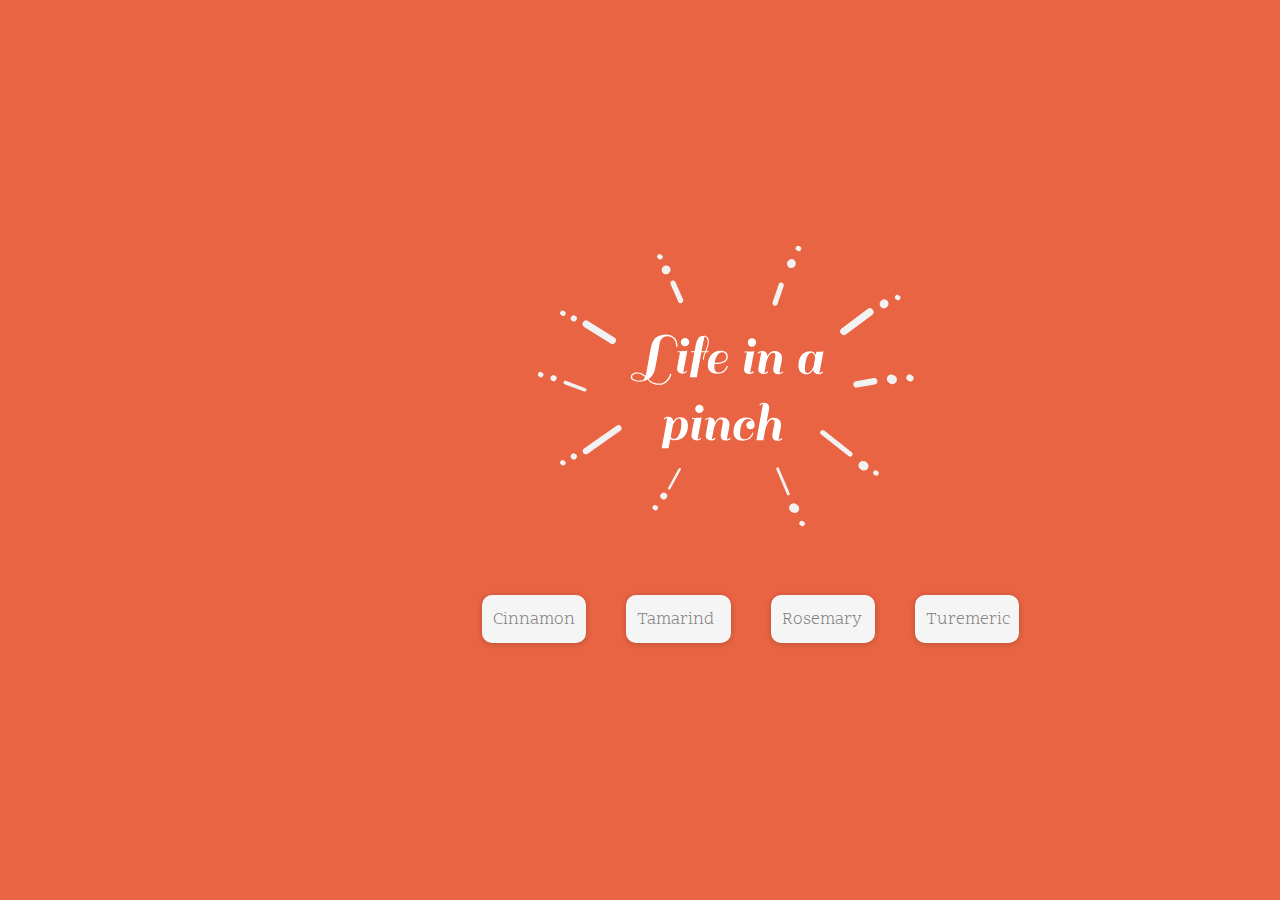
<file: index.html>
<!DOCTYPE html>
<html lang="en">
<head>
    <meta charset="UTF-8">
    <meta name="viewport" content="width=device-width, initial-scale=1.0">
    <title>Life In A Pinch</title>
    <!--Link CSS File-->
    <link rel="stylesheet" type="text/css" href="assets/styles/mainpage.css">
    <!--Link Google Fonts-->
    <link rel="preconnect" href="https://fonts.gstatic.com">
<link href="https://fonts.googleapis.com/css2?family=Sail&family=Scope+One&display=swap" rel="stylesheet">

    </head>
    <body>
        
    
        <main class="content">
            <div class="titleAndButtons">
                <div id="bigtitle">
                    <img id="title" src="assets/img/Life in a pinch.svg"></div>
            </div>
           <div class="button-container">
               <div id="buttons">
                   <div id="btn1-red" class="btn">
                       <div class="btn1-content">
                           <p><a id="btn-text" href="cinnamon.html" target="_blank">Cinnamon</a></p>
                       </div>
                   </div>

                   <div id="btn2-blue" class="btn">
                       <div class="btn2-content">
                           <p><a id="btn-text" href="tamarind.html" target="_blank">Tamarind</a></p>
                       </div>
                   </div>
                   
                   <div id="btn3-green" class="btn">
                       <div class="btn3-content">
                           <p><a id="btn-text" href="rosemary.html" target="_blank">Rosemary</a></p>
                       </div>
                    </div>

                   <div id="btn4-yellow" class="btn">
                        <div class="btn4-content">
                            <p><a id="btn-text" href="turmeric.html" target="_blank">Turemeric</a></p>
                        </div>
                   </div>
                   
               </div>

           </div>
        </main>











    </body>
    
    <script src="assets/scripts/script.js"></script>
    </html>
</file>
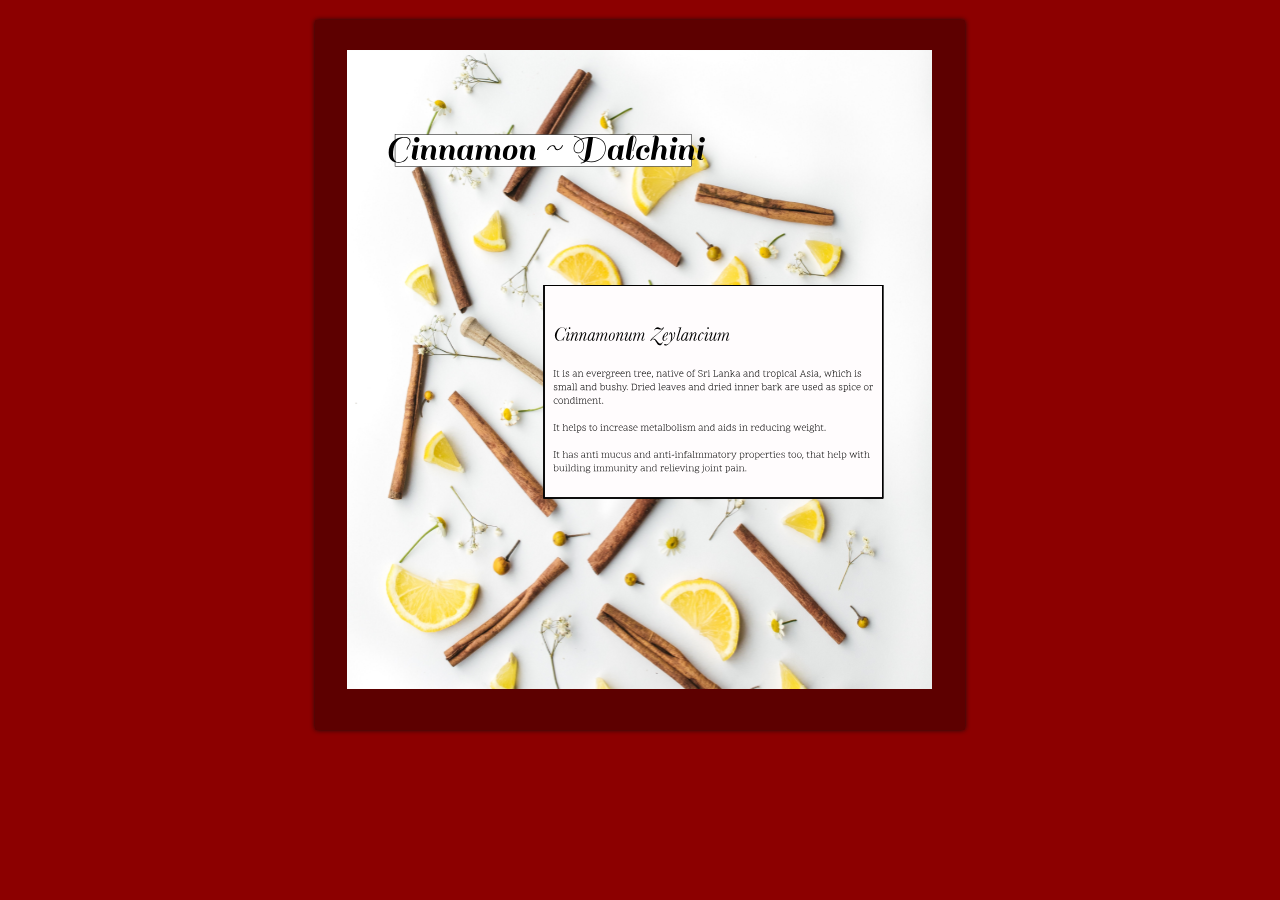
<file: cinnamon.html>
<!DOCTYPE html>
<html lang="en">
<head>
    <meta charset="UTF-8">
    <meta name="viewport" content="width=device-width, initial-scale=1.0">
    <title>Cinnamon</title>
    <link rel="stylesheet" type="text/css" href="assets/styles/cinnamon.css">
</head>
<body">
    <main class="container">
        <div class="card">
            <img class="cinnamonImg" src="assets/img/Cinnamon.svg"> 
        </div>

    </main>
    
</body>
</html>
</file>
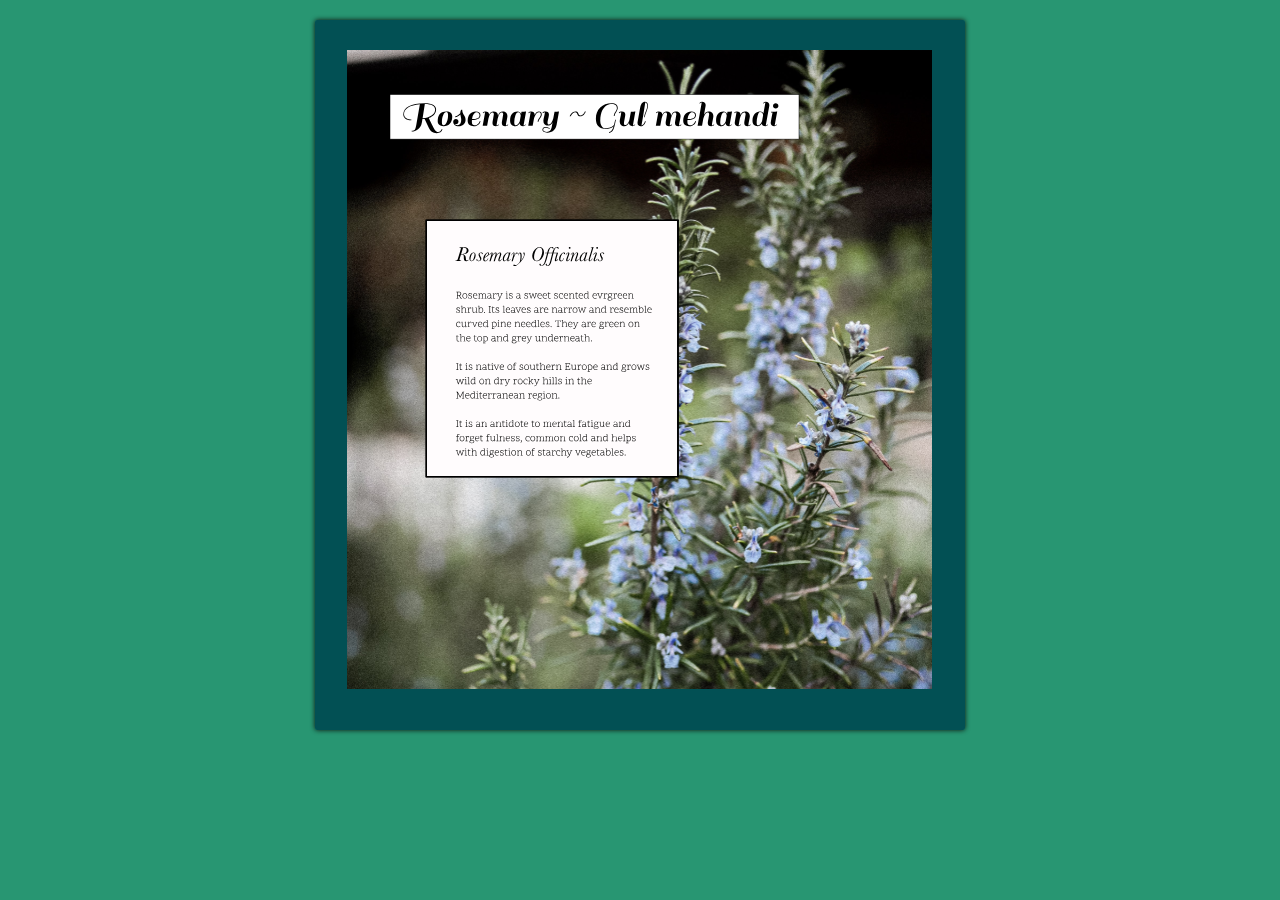
<file: rosemary.html>
<!DOCTYPE html>
<html lang="en">
<head>
    <meta charset="UTF-8">
    <meta name="viewport" content="width=device-width, initial-scale=1.0">
    <title>Rosemary</title>
    <link rel="stylesheet" type="text/css" href="assets/styles/rosemary.css">
</head>
<body">
    <main class="container">
        <div class="card">
            <img class="rosemaryImg" src="assets/img/Rosemary.svg"> 
        </div>

    </main>
    
</body>
</html>
</file>
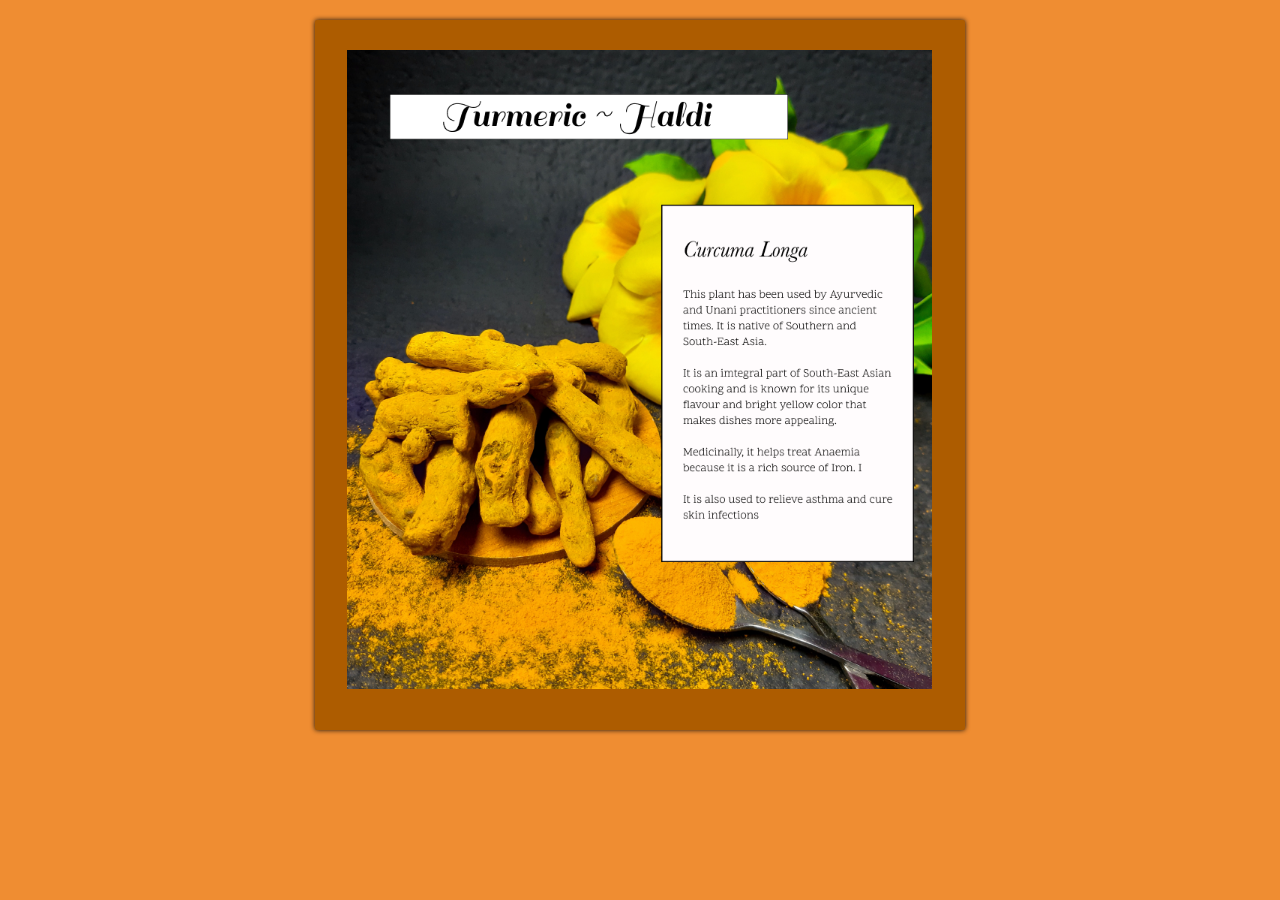
<file: turmeric.html>
<!DOCTYPE html>
<html lang="en">
<head>
    <meta charset="UTF-8">
    <meta name="viewport" content="width=device-width, initial-scale=1.0">
    <title>Cinnamon</title>
    <link rel="stylesheet" type="text/css" href="assets/styles/turmeric.css">
</head>
<body">
    <main class="container">
        <div class="card">
            <img class="turmericImg" src="assets/img/Turmeric.png"> 
        </div>

    </main>
    
</body>
</html>
</file>
<file: assets/styles/mainpage.css>
html {
    height: 100%;
}

body {
    position:relative;
    background-color:#e96443; 
    
    transition: background-color ease 1s;
}

@keyframes fadeInBig {
    0%  {
        opacity: 0;
        transform: scale3d(0.75,0.75,1);
    }

    70% {
        opacity: 0;
        transform: scale3d(0.75,0.75,1);
    }

    100% {
        opacity:1; 
        transform: scale3d(1,1,1);
    }
}

#title {
    position: absolute;
    top:20cm;

    animation: fadeInBig 2s cubic-bezier(.66,.23,.47,.98);
}


#buttons{
    
    display: flex;
    flex-direction: row;
    justify-content: center;
    align-items: center;
    align-content: center;
    position: absolute;
    top: 15cm;
    left: 12cm;
    
}
.btn{ 
    animation: fadeInBig 3s cubic-bezier(.66,.23,.47,.98);
    position: relative;
    box-shadow: 0 1px 6px rgba(0, 0, 0, 0.2);
    padding: 5px;
    width: 2.5cm;
    height:1cm;
    margin: 20px;
    border-radius: 10px;
    background-color: whitesmoke;
    transition: transform ease 0.3s;
}

#btn-text{
    position: absolute;
    top:15px;
    left:0.3cm;
    line-height: 20px;
    font-size: 13pt;
    font-family: 'Scope One', Arial, Helvetica, sans-serif;
    color:grey;
    text-decoration: none;
}

#btn-text:hover{
    color:black;

}


.btn:hover{
    transform: scale(1.2);
}

#btn1-red:hover {
    cursor:pointer;
    background-color: crimson;

}

#btn2-blue:hover {
    cursor:pointer;
    background-color:purple;
}

#btn3-green:hover {
    cursor:pointer;
    background-color: lightgreen;
}

#btn4-yellow:hover {
    cursor:pointer;
    background-color: orange;
}



#title {
position: absolute;
width: 10cm;
height: 10cm;
left: 14cm;
top: 5cm;
}
</file>
<file: assets/styles/cinnamon.css>
html {
    height: 100%
}

body {
    position:relative;
    margin: 0px;
    background-color: #8c0000;
}
    
.container{
    position: relative;
    padding-top: 20px;

}
.card {
    animation: fadeInBig 2s ease-in;
    padding-top: 10px;
    width: 650px;
    height: 650px;;
    margin: 0px auto;
    background:rgb(93, 0, 0);
    box-shadow: 0px 0px 5px #0c0c0b;
    border-radius: 2px;
    position: relative;
    padding: 30px 0px;
}

.cinnamonImg {
    animation: fadeInBig 3s ease-in;
    position:absolute;
    left:0.85cm;
    right: 1cm;
     width: 90%;
    height: 90%;
    object-fit: cover;

}

@keyframes fadeInBig {
    0%  {
        opacity: 0;
        transform: scale3d(0.75,0.75,1);
    }

    70% {
        opacity: 0;
        transform: scale3d(0.75,0.75,1);
    }

    100% {
        opacity:1; 
        transform: scale3d(1,1,1);
    }
}
</file>
<file: assets/styles/rosemary.css>
html {
    height: 100%
}

body {
    position:relative;
    margin: 0px;
    background-color: #289672;
}
    
.container{
    position: relative;
    padding-top: 20px;

}
.card {
    animation: fadeInBig 2s ease-in;
    padding-top: 10px;
    width: 650px;
    height: 650px;;
    margin: 0px auto;
    background:rgba(0, 76, 83, 0.945);
    box-shadow: 0px 0px 5px #0c0c0b;
    border-radius: 2px;
    position: relative;
    padding: 30px 0px;
}

.rosemaryImg {
    animation: fadeInBig 3s ease-in;
    position:absolute;
    left:0.85cm;
    right: 1cm;
     width: 90%;
    height: 90%;
    object-fit: cover;

}


@keyframes fadeInBig {
    0%  {
        opacity: 0;
        transform: scale3d(0.75,0.75,1);
    }

    70% {
        opacity: 0;
        transform: scale3d(0.75,0.75,1);
    }

    100% {
        opacity:1; 
        transform: scale3d(1,1,1);
    }
}
</file>
<file: assets/styles/turmeric.css>
html {
    height: 100%
}

body {
    position:relative;
    margin: 0px;
    background-color: #ef8d32;
}
    
.container{
    position: relative;
    padding-top: 20px;

}
.card {
    animation: fadeInBig 2s ease-in;
    padding-top: 10px;
    width: 650px;
    height: 650px;;
    margin: 0px auto;
    background:rgb(173, 92, 0);
    box-shadow: 0px 0px 5px #0c0c0b;
    border-radius: 2px;
    position: relative;
    padding: 30px 0px;
}

.turmericImg {
    animation: fadeInBig 3s ease-in;
    position:absolute;
    left:0.85cm;
    right: 1cm;
     width: 90%;
    height: 90%;
    object-fit: cover;

}

@keyframes fadeInBig {
    0%  {
        opacity: 0;
        transform: scale3d(0.75,0.75,1);
    }

    70% {
        opacity: 0;
        transform: scale3d(0.75,0.75,1);
    }

    100% {
        opacity:1; 
        transform: scale3d(1,1,1);
    }
}
</file>
